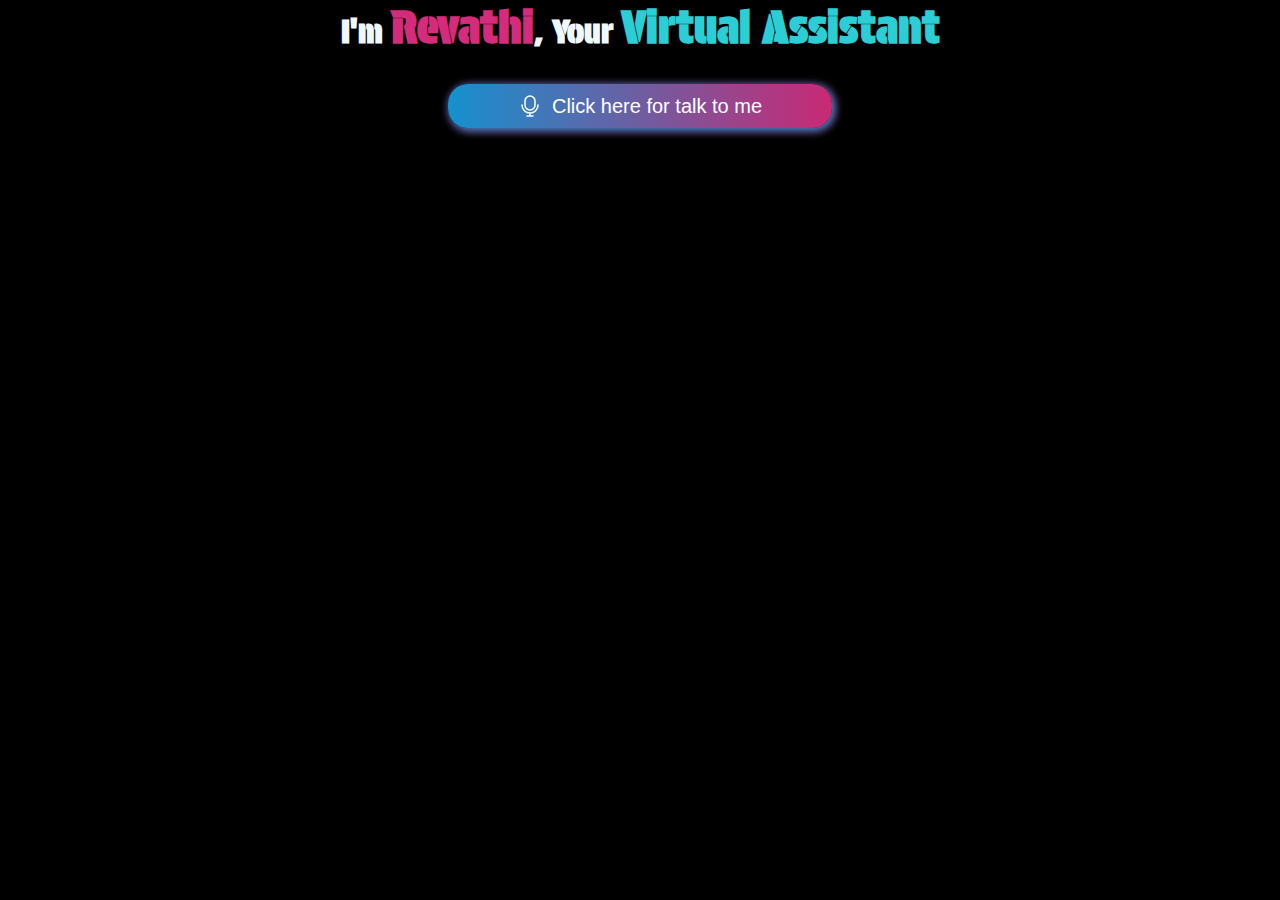
<file: Blog website - without deploy/bot/index.html>
<!DOCTYPE html>
<html lang="en">
<head>
    <meta charset="UTF-8">
    <meta name="viewport" content="width=device-width, initial-scale=1.0">
    <title>Revathi,My virtual assistant</title>
  <link rel="shortcut icon" href="logo.jpg" type="image/x-icon">
  <link rel="stylesheet" href="style.css">
</head>
<body>
    <!-- <img src="robo.webp" alt="logo" id="logo"> -->
    <h1>I'm <span id="name">Revathi</span>, Your <span id="va">Virtual Assistant</span></h1>
    <img src="voice.gif" alt="voice" id="voice">
    <button id="btn"><img src="mic.svg" alt="mic"><span id="content"> Click here for talk to me</span> </button>
    <script src="script.js"></script>
</body>
</html>
</file>
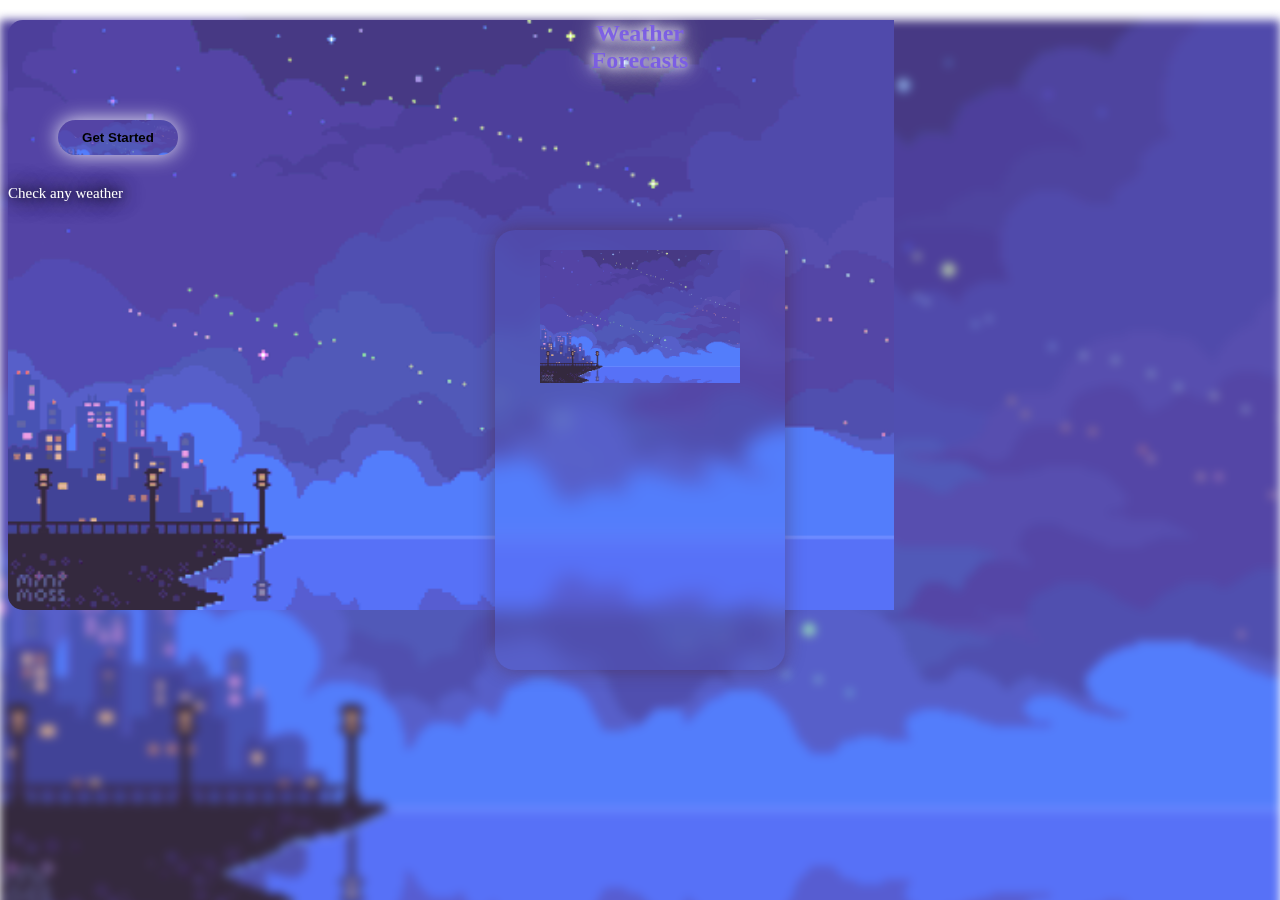
<file: Blog website - without deploy/Weather-Forecast/index.html>
<!DOCTYPE html>
<html lang="en">

<head>
  <meta charset="UTF-8">
  <meta name="viewport" content="width=device-width, initial-scale=1.0">
  <title>Weather Forecast</title>
  <link rel="stylesheet" href="./CSS/style1.css">
  <link rel="icon" href="./images/logo.png" type="image/x-icon">
</head>

<body>

  <div class="outer-bg over-lay">
      <div class="bg-img"></div>
      <div class="centered-box inner-bg">
          <img src="./images/_berenice_.gif" class="logo" alt="Weather logo">
        </div>

        <div class="content">
          <h2>Weather<br>Forecasts</h2>
        </div>

        <a href="./main.html"><button id="btn" class="btn">Get Started</button></a>
        <p class="para">Check any weather</p>
      </div>
    </div>
  </div>
</body>

</html>
</file>
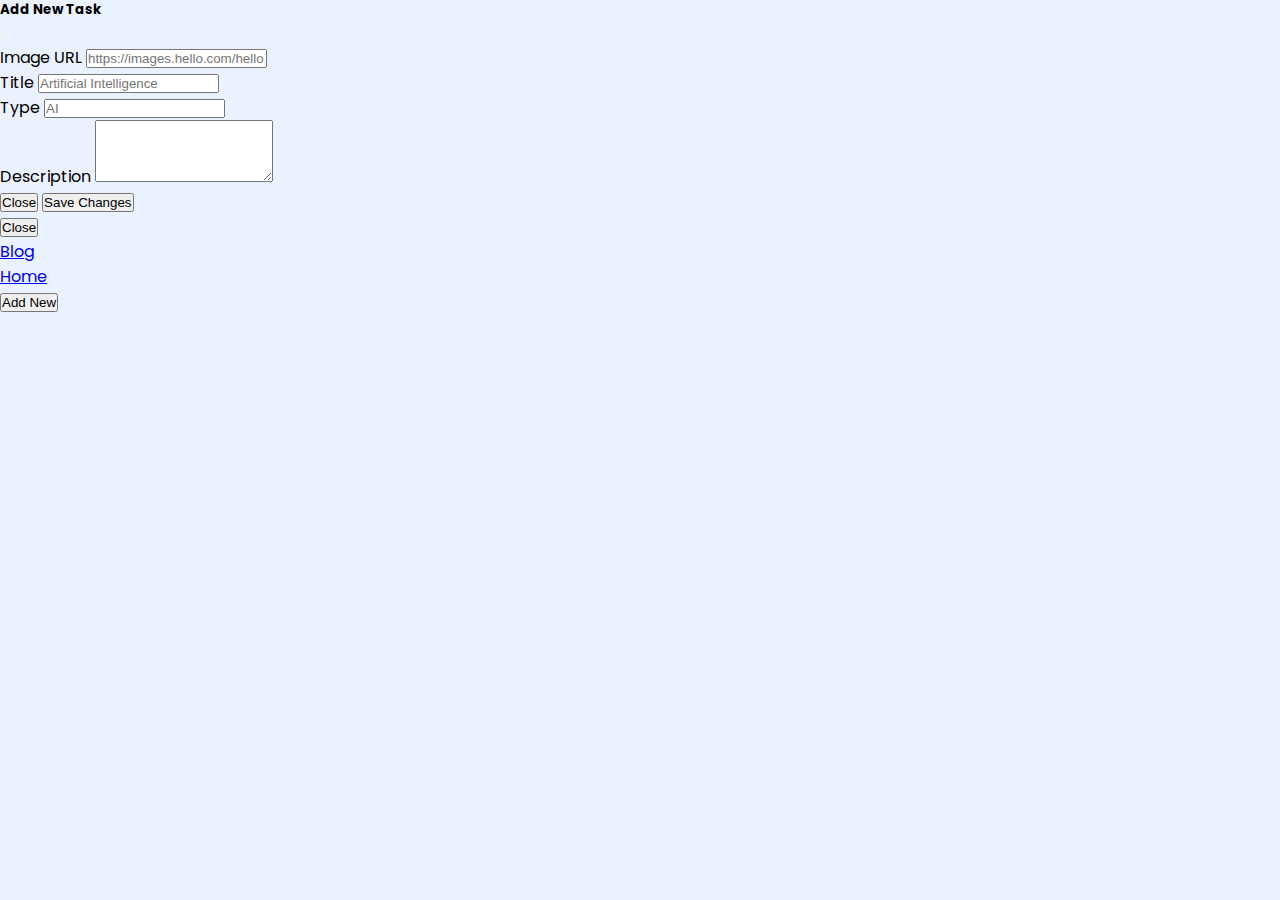
<file: Blog website - without deploy/Add Note/index2.html>
<!DOCTYPE html>
<html lang="en">

<head>
	<meta charset="UTF-8">
	<meta http-equiv="X-UA-Compatible" content="IE=edge">
	<meta name="viewport" content="width=device-width, initial-scale=1.0">
	<!-- google fonts -->
	<link rel="preconnect" href="https://fonts.gstatic.com" />
	<link href="https://fonts.googleapis.com/css2?family=Poppins:ital,wght@0,100;0,200;0,300;0,400;0,500;0,600;0,700;0,800;0,900;1,100;1,200;1,300;1,400;1,500;1,600;1,700;1,800;1,900&display=swap" rel="stylesheet" />
	<!-- icons -->
	<link rel="stylesheet" href="https://use.fontawesome.com/releases/v5.15.3/css/all.css" integrity="sha384-SZXxX4whJ79/gErwcOYf+zWLeJdY/qpuqC4cAa9rOGUstPomtqpuNWT9wdPEn2fk" crossorigin="anonymous" />
	<!-- bootstrap cdn -->
	<link href="https://cdn.jsdelivr.net/npm/bootstrap@5.0.1/dist/css/bootstrap.min.css" rel="stylesheet" integrity="sha384-+0n0xVW2eSR5OomGNYDnhzAbDsOXxcvSN1TPprVMTNDbiYZCxYbOOl7+AMvyTG2x" crossorigin="anonymous" />
	<!--  our stylesheet -->
	<link rel="stylesheet" href="style2.css">
	<title>Blog App</title>
</head>

<body onload="loadData()">
	<!--Navbar Modal -->
	<div class="modal fade" id="staticBackdrop" data-bs-backdrop="static" data-bs-keyboard="false" tabindex="-1" aria-labelledby="staticBackdropLabel" aria-hidden="true">
		<div class="modal-dialog">
			<div class="modal-content">
				<div class="modal-header">
					<h5 class="modal-title" id="staticBackdropLabel">Add New Task</h5>
					<button type="button" class="btn-close" data-bs-dismiss="modal" aria-label="Close"></button>
				</div>
				<div class="modal-body">
					<form>
						<div class="mb-3">
							<label for="imageurl" class="form-label">Image URL</label>
							<input type="url" class="form-control" id="imageurl" aria-describedby="emailHelp" placeholder="https://images.hello.com/hello.png">
						</div>
						<div class="mb-3">
							<label for="title" class="form-label">Title</label>
							<input type="text" class="form-control" id="title" placeholder="Artificial Intelligence">
						</div>
						<div class="mb-3">
							<label for="type" class="form-label">Type</label>
							<input type="text" class="form-control" id="type" placeholder="AI">
						</div>
						<div class="mb-3">
							<label for="description" class="form-label">Description</label>
							<textarea rows="4" class="form-control" id="description"></textarea>
						</div>
					</form>
				</div>
				<div class="modal-footer">
					<button type="button" class="btn btn-secondary" data-bs-dismiss="modal">Close</button>
					<button type="button" class="btn btn-primary" data-bs-dismiss="modal" onclick="saveChanges()">Save Changes</button>
				</div>
			</div>
		</div>
	</div>
	<!--  card modal -->
	<div class="modal fade" id="showblog" tabindex="-1" aria-labelledby="showTaskLabel" aria-hidden="true">
		<div class="modal-dialog modal-lg">
			<div class="modal-content">
				<div class="modal-body blog__modal__body"></div>
				<div class="modal-footer">
					<button type="button" class="btn btn-secondary" data-bs-dismiss="modal">Close</button>
				</div>
			</div>
		</div>
	</div>
	</div>
	<!-- navbar -->
	<nav class="navbar navbar-expand-md navbar-light bg-light shadow-sm">
		<div class="container-fluid"> <a class="navbar-brand  fw-bold text-primary" href="#">Blog</a>
			<button class="navbar-toggler" type="button" data-bs-toggle="collapse" data-bs-target="#navbarSupportedContent" aria-controls="navbarSupportedContent" aria-expanded="false" aria-label="Toggle navigation"> <span class="navbar-toggler-icon"></span> 
			</button>
			<div class="collapse navbar-collapse" id="navbarSupportedContent">
				<ul class="navbar-nav me-auto mb-2 mb-lg-0">
					<li class="nav-item"> <a class="nav-link active" aria-current="page" href="#">Home</a> 
					</li>
				</ul>
				<button type="button" class="btn btn-primary rounded-pill" data-bs-toggle="modal" data-bs-target="#staticBackdrop"><i class="fas fa-plus"></i> Add New</button>
			</div>
		</div>
	</nav>
	<div class="container">
		<section>
			<div class="row blog__container mt-5 mb-3 ">
		        </div>
		</section>
	</div>
	<script src="https://cdn.jsdelivr.net/npm/@popperjs/core@2.9.2/dist/umd/popper.min.js" integrity="sha384-IQsoLXl5PILFhosVNubq5LC7Qb9DXgDA9i+tQ8Zj3iwWAwPtgFTxbJ8NT4GN1R8p" crossorigin="anonymous"></script>
	<script src="https://cdn.jsdelivr.net/npm/bootstrap@5.0.1/dist/js/bootstrap.min.js" integrity="sha384-Atwg2Pkwv9vp0ygtn1JAojH0nYbwNJLPhwyoVbhoPwBhjQPR5VtM2+xf0Uwh9KtT" crossorigin="anonymous"></script>
	<script src="script2.js"></script>
</body>
</html>
</file>
<file: Blog website - without deploy/bot/style.css>
@import url('https://fonts.googleapis.com/css2?family=Protest+Guerrilla&display=swap');
*{
    margin: 0;
    padding: 0;
    box-sizing: border-box;
}
body{
    width: 100%;
    height: 100%;
    background-color: black;
    display: flex;
    align-items: center;
    justify-content: center;
    gap:30px;
    flex-direction: column;
}
#logo{
    width: 20vw;
}
h1{
    color: aliceblue;
    font-family: "Protest Guerrilla", sans-serif;
}
#name{
    color:rgb(212, 43, 122);
    font-size: 45px;
}
#va{
    color:rgb(43, 206, 212);
    font-size: 45px; 
}
#voice{
    width: 100px;
    display: none;
   
}
#btn{
width: 30%;
background: linear-gradient(to right,rgb(21, 145, 207),rgb(201, 41, 116));
padding: 10px;
display: flex;
align-items: center;
justify-content: center;
gap: 10px;
font-size: 20px;
border-radius: 20px;
color: white;
box-shadow: 2px 2px 10px rgb(21, 145, 207),2px 2px 10px rgb(201, 41, 116);
border: none;
transition: all 0.5s;
cursor: pointer;
}
#btn:hover{
    box-shadow: 2px 2px 20px rgb(21, 145, 207),2px 2px 20px rgb(201, 41, 116);
    letter-spacing: 2px;
}
</file>
<file: Blog website - without deploy/Weather-Forecast/CSS/style1.css>
.bg-img{
  background-image: url(../images/_berenice_.gif);
  position: fixed;
  left: 0;
  width: 100%;
  height: 100%;
  background-position: center;
  background-repeat: no-repeat;
  background-size: cover;
  filter: blur(5px);
  z-index: -1;
}

div.outer-bg{
  border-radius: 15px;
}

.outer-bg{
  background-image: url(../images/_berenice_.gif);
  background-size: cover;
  background-repeat: no-repeat;
  background-size: contain;
  height: 590px; 
  width: 100%;
}

.centered-box {
  text-align: center;
  position: fixed;
  top: 50%;
  left: 50%;
  height: 400px;
  width: 250px;
  transform: translate(-50%, -50%);
  padding: 20px;
  border-radius: 20px; 
  backdrop-filter: blur(10px);
  box-shadow: 0 0 20px rgba(75, 31, 31, 0.4);
}

.inner-bg{
  text-align: center;
}

.logo{
  width: 200px;
}

.content{
  text-align: center;
  height: 50px;
  color: rgb(123, 94, 227);
  text-shadow: 0 0 10px rgb(255, 255, 255), 0 0 20px #ffffff, 0 0 30px #ffffff;
}

.btn{
  background-image: url(../images/_berenice_.gif);
  background-position: center;
  background-repeat: no-repeat;
  background-size: cover;
  width: 120px;
  padding: 10px;
  margin: 50px;
  margin-bottom: 30px;
  border: 0;
  border-radius: 20px;
  box-shadow: 0 0 20px rgba(255, 255, 255, 0.9);
  font-weight: bold;
  cursor: pointer;
}

.para{
  font-size: 15px;
  color: rgb(255, 255, 255);
  margin: 0;
  text-shadow: 0 0 10px rgb(0, 0, 0), 0 0 20px #000000, 0 0 30px #000000;
}
</file>
<file: Blog website - without deploy/Add Note/style2.css>
* {
  margin: 0;
  padding: 0;
  box-sizing: border-box; /* box-model*/
}

body {
  font-family: "Poppins", sans-serif;
  background-color: #ebf2ff;
}

.card-img-top {
  padding: 15px;
  height: 300px;
  width: auto;
}

.place__holder__image {
  width: 100%;
}
</file>
